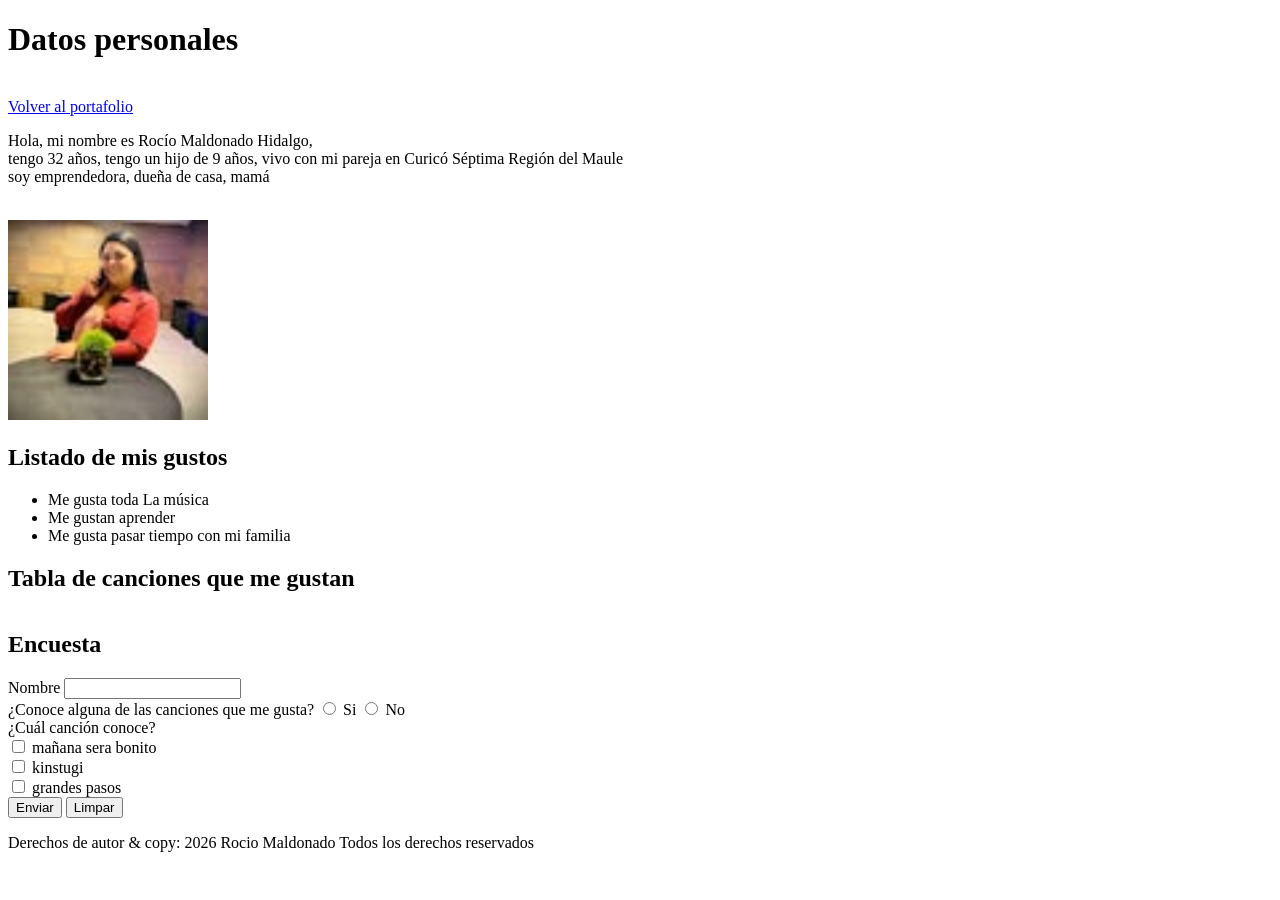
<file: web/index-primer-proyecto.html>
<!DOCTYPE html>
<html>
    <head>
        <meta charset="utf-8">
        <title>Un poco sobre mi</title>
        <style>
            td, th {
            border: 1px solid #0d9023;
            text-align: left;
            padding: 8px;
            }
        </style>



    </head>
    <body>
        <header>
            <h1>Datos personales</h1> <br>
            <a href="./index-portafolio.html" target="_self">Volver al portafolio</a>
        </header>
        <section>
            <p>Hola, mi nombre es Rocío Maldonado Hidalgo, <br>
            tengo 32 años, tengo un hijo de 9 años, vivo con mi pareja en Curicó Séptima Región del Maule <br>
            soy emprendedora, dueña de casa, mamá</p><br>
            <img src="../assets/img/foto-rocio.jpg" alt="Rocio"width=200 height="200">

            </section>
            <h2>Listado de mis gustos</h2>
            <ul>
                <li>Me gusta toda La música</li>
                <li>Me gustan aprender </li>
                <li>Me gusta pasar tiempo con mi familia</li>
            </ul>
        </section>
        <section>
            <h2>Tabla de canciones que me gustan</h2>
            <table>
    
            </table>
        </section>
        <section>
            <h2>Encuesta</h2>
            <form>
                <div>
                    <label for="nombre">Nombre</label>
                    <input type="text" id="fname" name="fname">
                </div>
                <div>
                    <label>¿Conoce alguna de las canciones que me gusta?</label>
                    <input type="radio" id="conoce-s" name="conoce" value="Si">
                    <label for="conoce-s">Si</label>
                    <input type="radio" id="conoce-n" name="conoce" value="No">
                    <label for="conoce-n">No</label>
                </div>
                <div>
                    <label>¿Cuál canción conoce?</label><br>
                    <label>
                        <input type="checkbox" id="cancion1" name="cancion1" value="1">
                        <label for="cancion1"> mañana sera bonito</label><br>
                        <input type="checkbox" id="cancion2" name="cancion2" value="2">
                        <label for="cancion2"> kinstugi</label><br>
                        <input type="checkbox" id="cancion3" name="cancion3" value="3">
                        <label for="cancion3"> grandes pasos</label><br>
                
                    </label>
                </div>
                <div>
                    <button type="submit">Enviar</button>
                    <button type="reset">Limpar</button>
                </div>
            </form>
        </section>
        <footer>
            <p>Derechos de autor & copy: 2026 Rocio Maldonado Todos los derechos reservados</p>
        </footer>
    </body>
</html>
</file>
